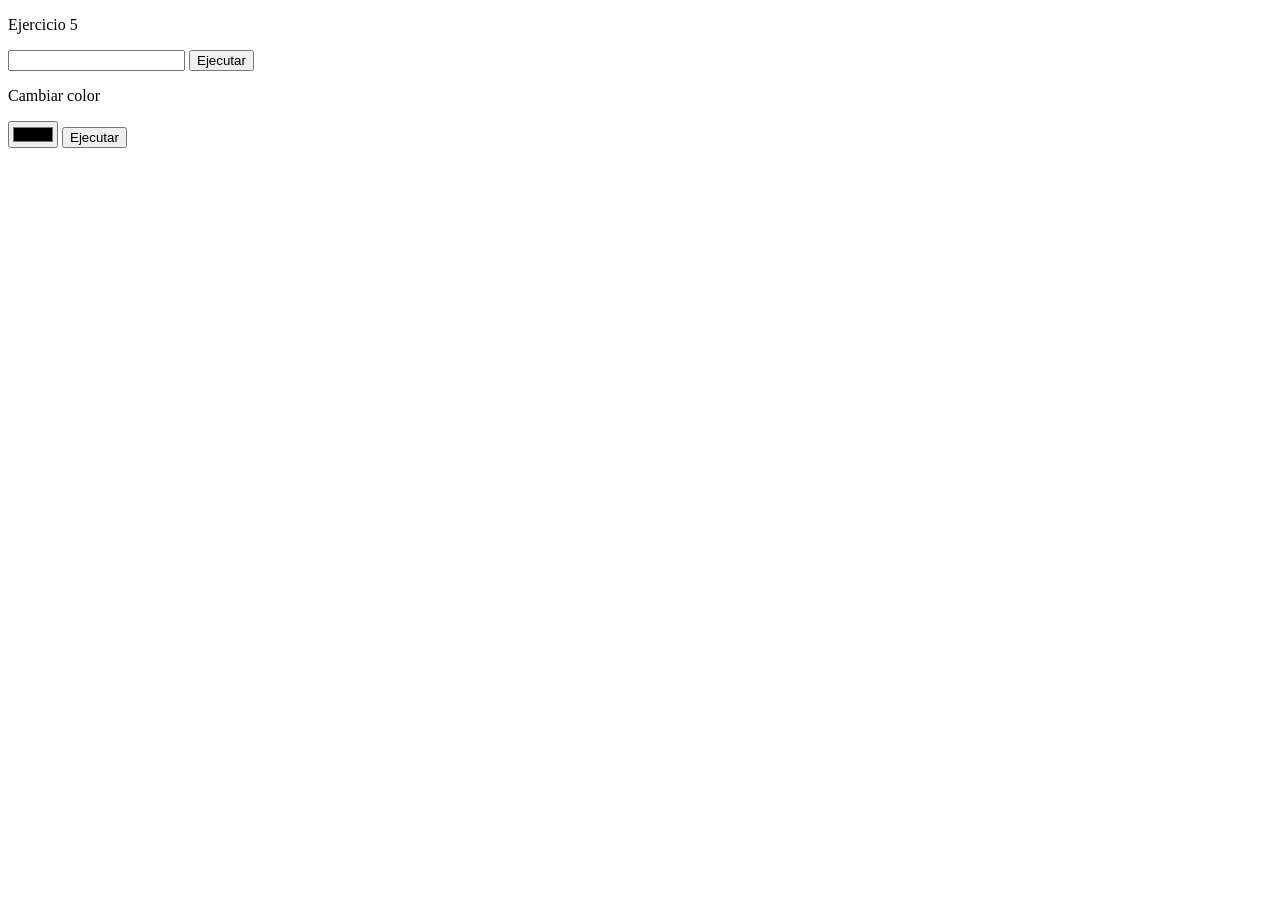
<file: tp7/index.html>
<!DOCTYPE html>
<html lang="es">
<head>
    <meta charset="UTF-8">
    <meta name="viewport" content="width=device-width, initial-scale=1.0">
    <title>Actividad DOM</title>
</head>
<body>
   <!-- <p id="ej1">Ejercicio 1</p>
    <input type="text" name="" id="inputEj1">
    <button id="botonEj1">Ejecutar</button>
    <p id="ej2"></p>
    <button id="botonEj2">Ejecutar</button>
-->
    <p id="ej5">Ejercicio 5</p>
    <input type="text" name="" id="inputEj5">
    <button id="botonEj5">Ejecutar</button>

    <p id="pColor">Cambiar color</p>
    <input type="color" name="" id="inputColor">
    <button id="botonColor">Ejecutar</button>
    
</body>
<script src="app.js"></script>
</html>
</file>
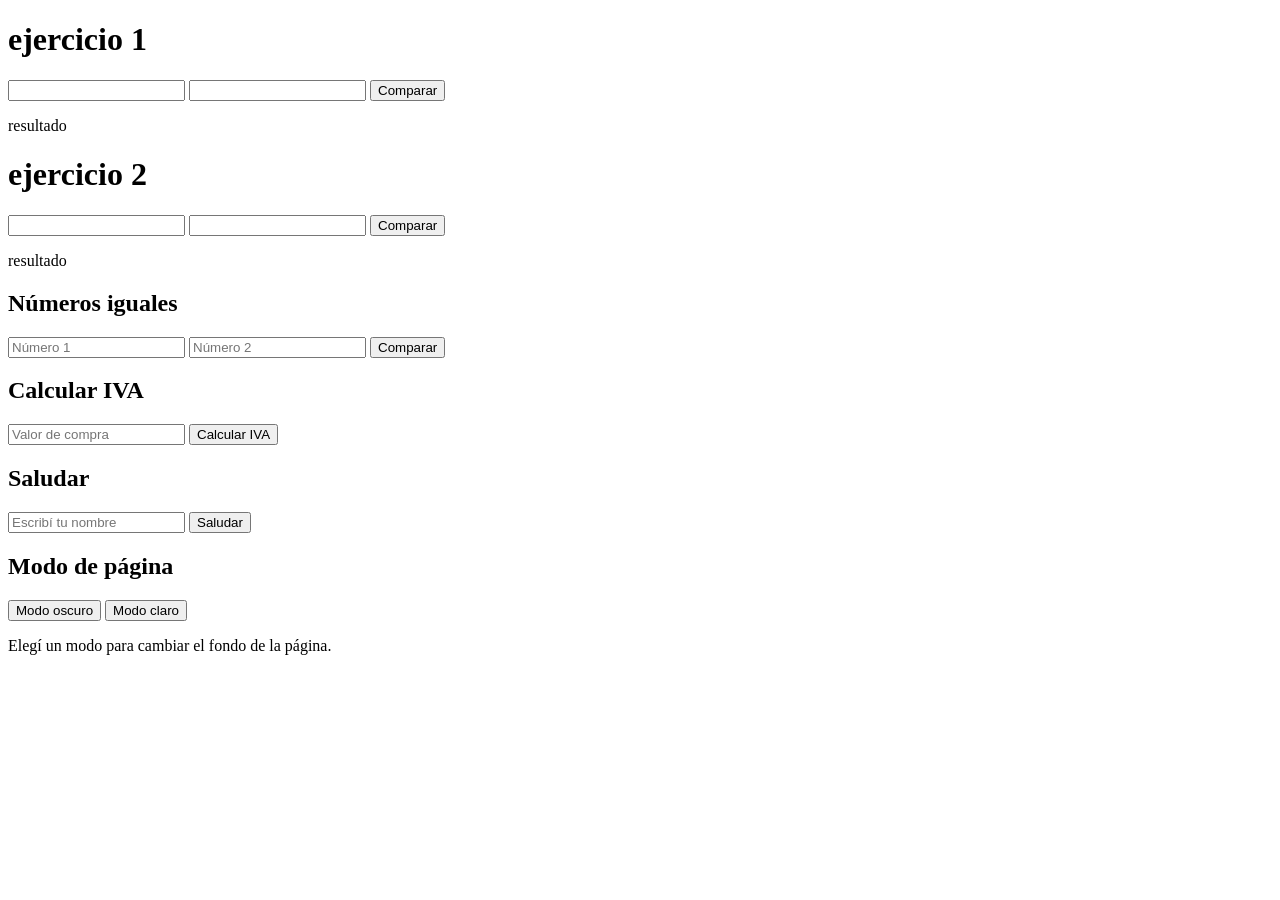
<file: tp9/index.html>
<!DOCTYPE html>
<html lang="en">
<head>
  
    <meta charset="UTF-8">
    <meta http-equiv="X-UA-Compatible" content="IE=edge">
    <meta name="viewport" content="width=device-width, initial-scale=1.0">
    <title>Document</title>
</head>
<body>
    <h1>ejercicio 1</h1>
    
    <input type="number" id="numero1">
<input type="number" id="numero2">

<button onclick="mayor()">Comparar</button>

<p id="resultado">resultado</p>



<h1>ejercicio 2</h1>

<input type="number" id="ejn1">
<input type="number" id="ejn2">

<button onclick="menor()">Comparar</button>

<p id="resultado2">resultado</p>

<h2>Números iguales</h2>
 <input type="number" id="num1Iguales" placeholder="Número 1">
  <input type="number" id="num2Iguales" placeholder="Número 2">
   <button onclick="numerosIguales()">Comparar</button>
    <p id="resultadoIguales"></p> 
    
    <h2>Calcular IVA</h2>
     <input type="number" id="valorCompra"
      placeholder="Valor de compra">
      <button onclick="calcularIVA()"
      >Calcular IVA</button>
       <p id="resultadoIVA"></p>


        <h2>Saludar</h2> 
        <input type="text" id="nombre"
         placeholder="Escribí tu nombre">
          <button onclick="saludar()">
            Saludar</button> <p id="resultadoSaludo">

            </p> <h2>Modo de página</h2>
             <button onclick="modoOscuro()"
             >Modo oscuro</button> 
             
                <button onclick="modoClaro()"
                >Modo claro</button> 
                <p>Elegí un modo para cambiar el fondo de la página.</p>

</body>
<script src="app.js"></script>
</html>
</file>
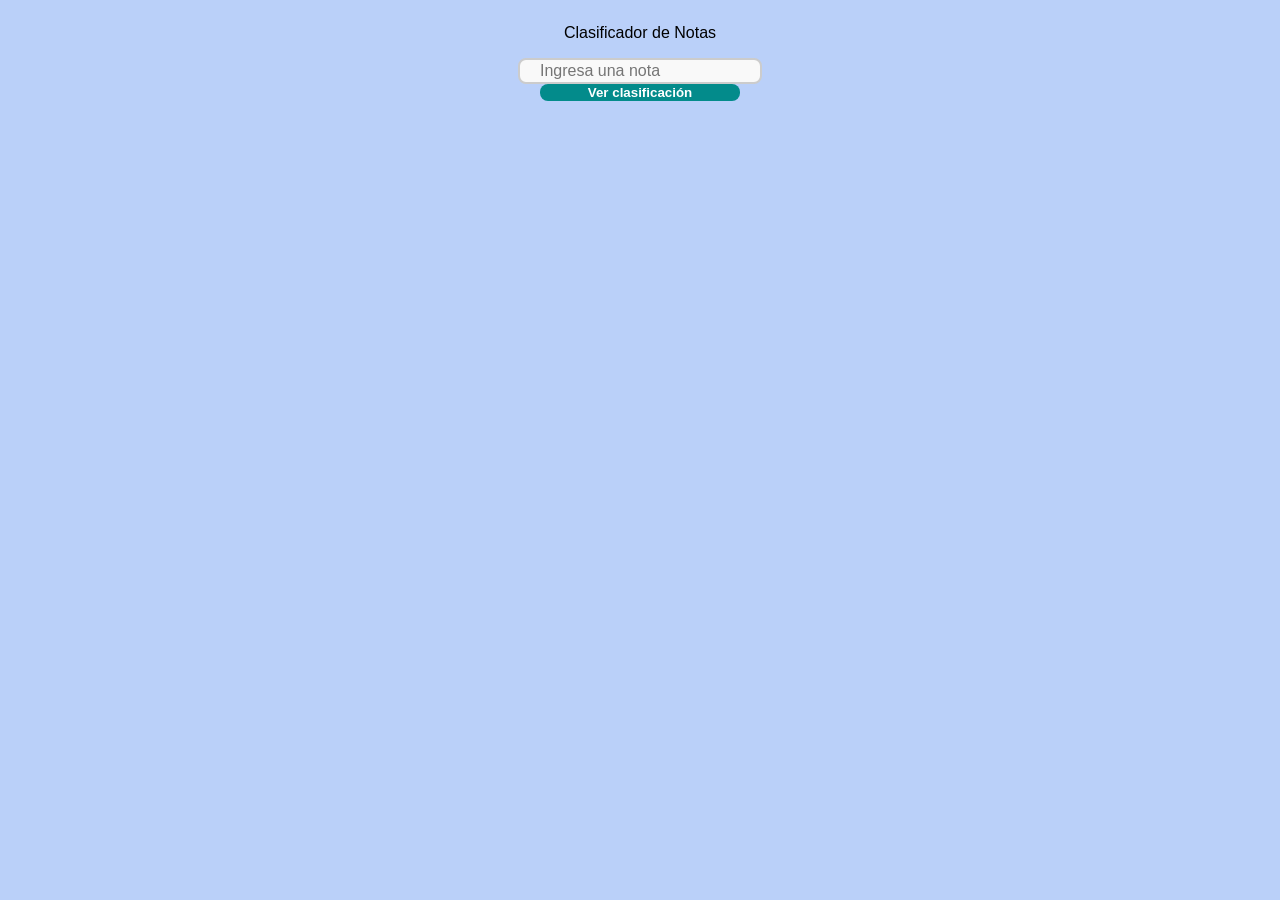
<file: tp8/indez.html>
<!DOCTYPE html>
<html lang="es">

<head>
    <meta charset="UTF-8">
    <meta name="viewport" content="width=device-width, initial-scale=1.0">
    <title>Input</title>
    <link rel="stylesheet" href="style.css">
</head>

<body>
    <p id="parrafo1">Clasificador de Notas</p>
    <input type="text" id="input1" placeholder="Ingresa una nota">
    <button id="boton1">Ver clasificación</button>
</body>
<script src="app.js"></script>

</html>
</file>
<file: tp8/style.css>
body{
    font-family: Arial, Helvetica, sans-serif;
    background-color: rgb(186, 208, 249);
    display: flex;
    flex-direction: column;
    align-items: center;
}

.card{
    background-color: rgb(230, 237, 250);
    border-radius: 0.3rem;
    box-shadow: 0 0 10px rgba(39, 94, 195, 0.524);
    width: 300px;
    display: flex;
    justify-content: space-evenly;
    padding: 15px;
    margin: 0.5rem;
}

input,button{
    width: 200px;
    
}

input[type="text"] {
  padding: 2px 20px;
  font-size: 16px;
  border: 2px solid #ccc;
  border-radius: 8px;
  background-color: #f9f9f9;
  outline: none;
}

button{
    background-color: rgb(3, 139, 139);
    color: white;
    font-weight: bold;
    border: none;
    border-radius: 0.5rem;
}
</file>
